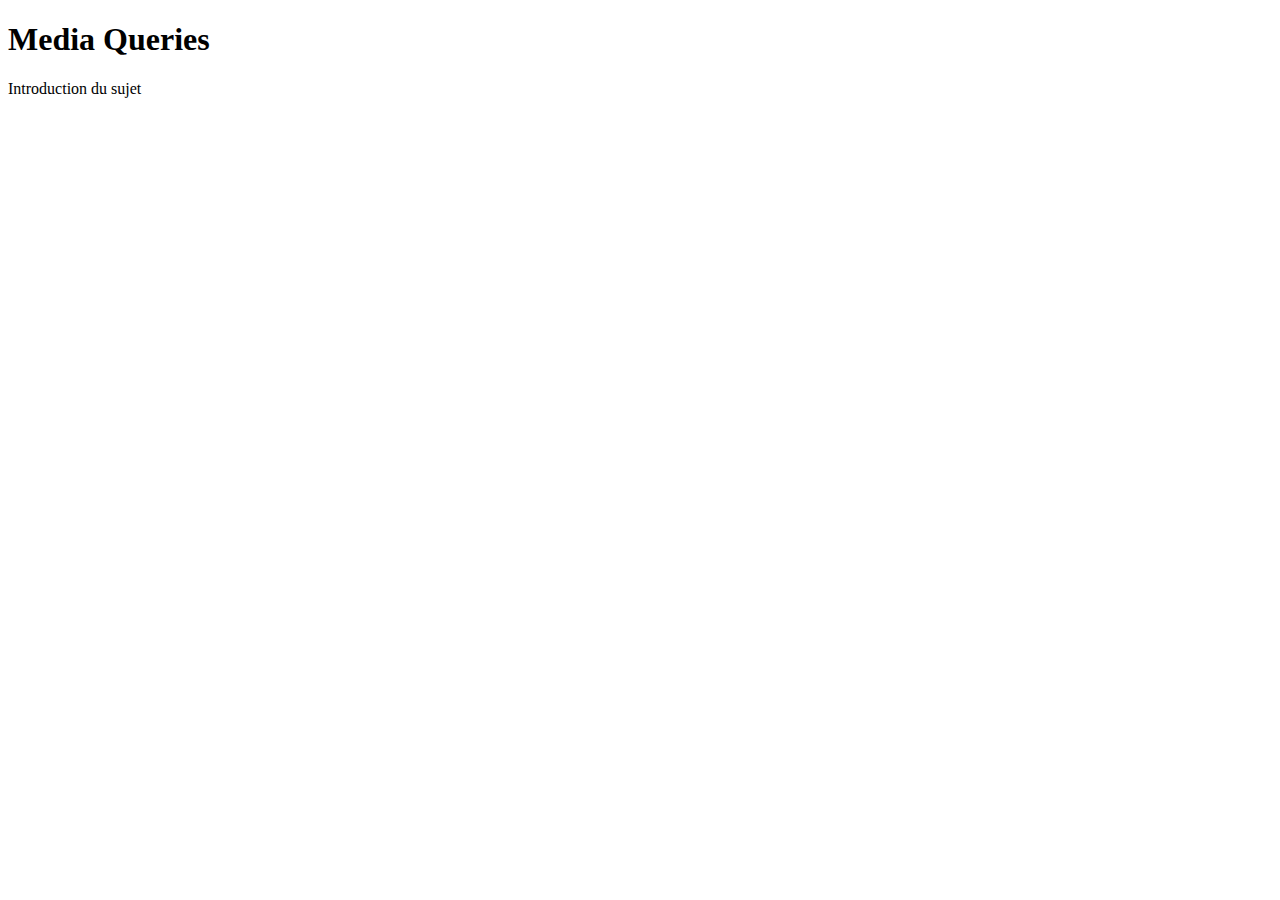
<file: Job01/index.html>
<!DOCTYPE html>
<html lang="fr">
<head>
    <link href="style1.css" rel="stylesheet" type="text/css">
    <!-- <link href="style2.css" rel="stylesheet" type="text/css"> -->
    <!-- <link href="style3.css" rel="stylesheet" type="text/css"> -->
    <link href="style4.css" rel="stylesheet" type="text/css">
<meta charset="utf-8">
</head>
<body>
    <h1>Media Queries</h1>
    <p>Introduction du sujet</p>
</body>
</html>
</file>
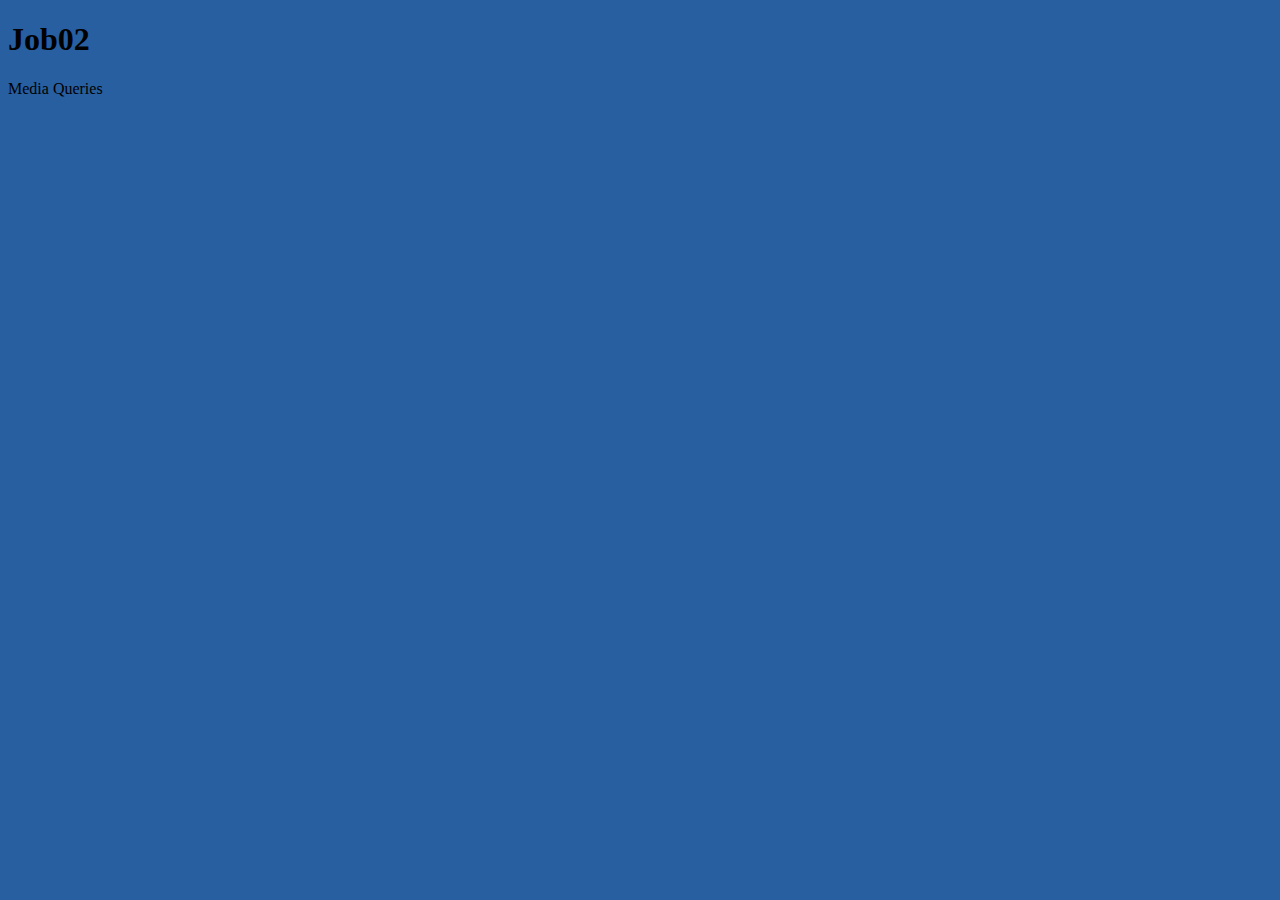
<file: Job02/index.html>
<!DOCTYPE html>
<html lang="fr">
    <head>
        <meta charset="utf-8">
        <link href="style.css" rel="stylesheet" type="text/css">
    </head>
    <body>
        <h1>Job02</h1>
        <p>Media Queries</p>
    </body>
</html>
</file>
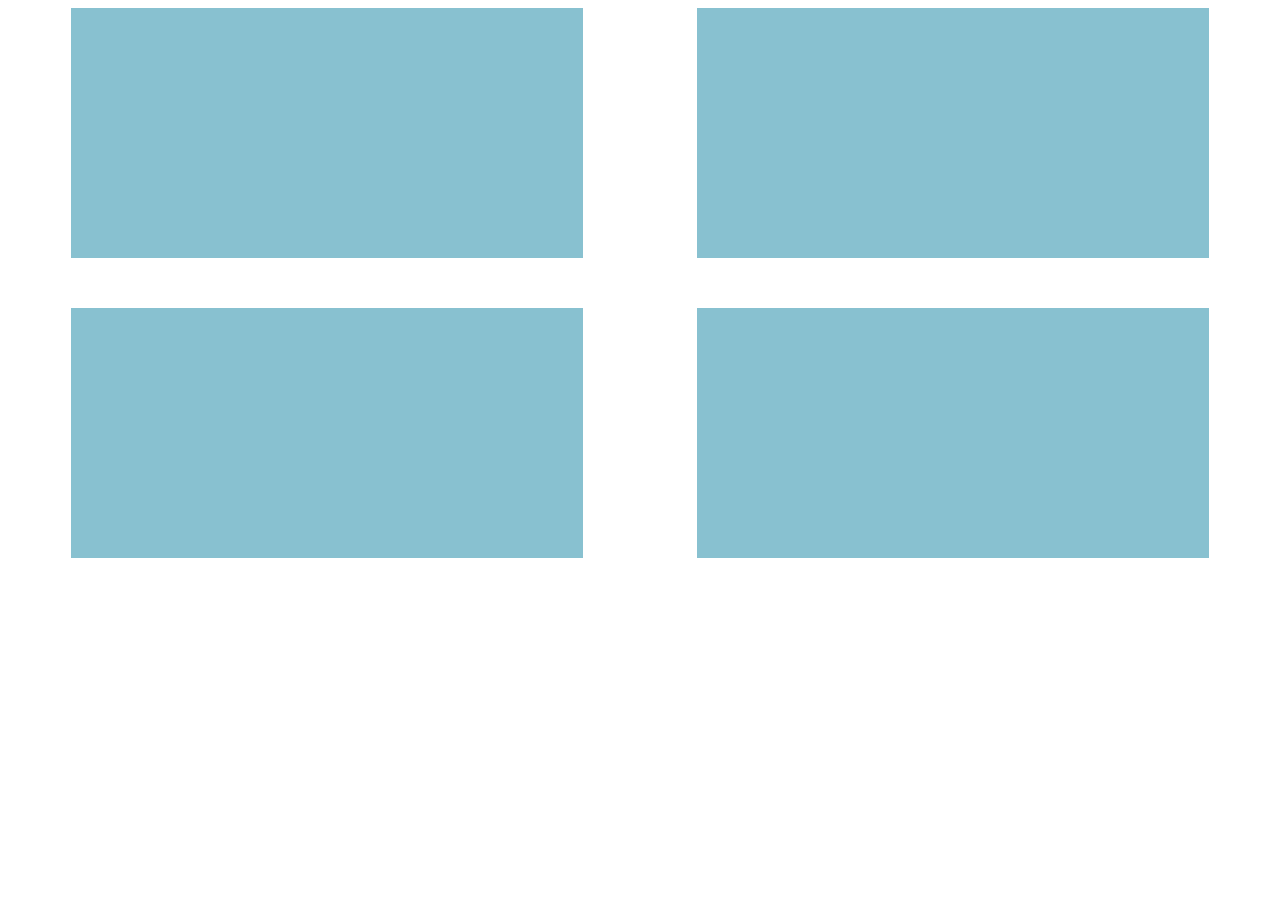
<file: Job03/index.html>
<!DOCTYPE html>
<html lang="fr">
    <head>
        <meta charset="utf-8">
        <link href="style.css" rel="stylesheet" type="text/css">
        <meta name="viewport" content="width=device-width, initial-scale=1.0">
    </head>
    <body>
        <div class="container">
        <div class="section"></div>
        <div class="section"></div>
        <div class="section"></div>
        <div class="section"></div>
        </div>  
    </body>
</html>
</file>
<file: Job01/style1.css>
html{background-color:#88c1d0;}
</file>
<file: Job01/style2.css>
@media screen and (min-width: 1680px) and (max-width: 1920px) {
    html{background-color: #ffca4b;}
}
</file>
<file: Job01/style3.css>
@media screen and (min-width: 1280px) and (max-width: 1680px) {
    html{background-color: #275fa0;}
    }
</file>
<file: Job01/style4.css>
@media screen and (max-width: 1280px) {
        html{background-color: #ffffff;}
}
</file>
<file: Job02/style.css>
body{background-color: #88c1d0;}
@media screen and (min-width: 1680px) and (max-width: 1920px) {
    body{background-color: #ffca4b;}
}
@media screen and (min-width: 1280px) and (max-width: 1679px) {
    body{background-color: #275fa0;}
    
}
@media screen and (max-width: 1279px) {
    body{background-color: #ffffff;}
}
</file>
<file: Job03/style.css>
.section{
    background-color: #88c1d0;
    width: 40vw;
    height: 250px;
}
.item {
    flex: 1 1 200px;
    height: 200px;
    width:40vw;
    background-color: #88c1d0;
    margin: 10px;
    display: flex;
    justify-content: center;
    align-items: center;
  }
div{
    display: flex;
    justify-content: space-evenly;
    gap: 50px;
}
@media screen and (max-width: 1599px) {
    div{
        display: flex;
        justify-content: space-evenly;
        flex-wrap: wrap;
        
    }
}
.container{margin-top: 5px;}
@media screen and (max-width: 767px){
    .container{
        display: flex;
        justify-content: space-evenly;
        flex-direction: column;
        align-items: center;
    }
}
</file>
